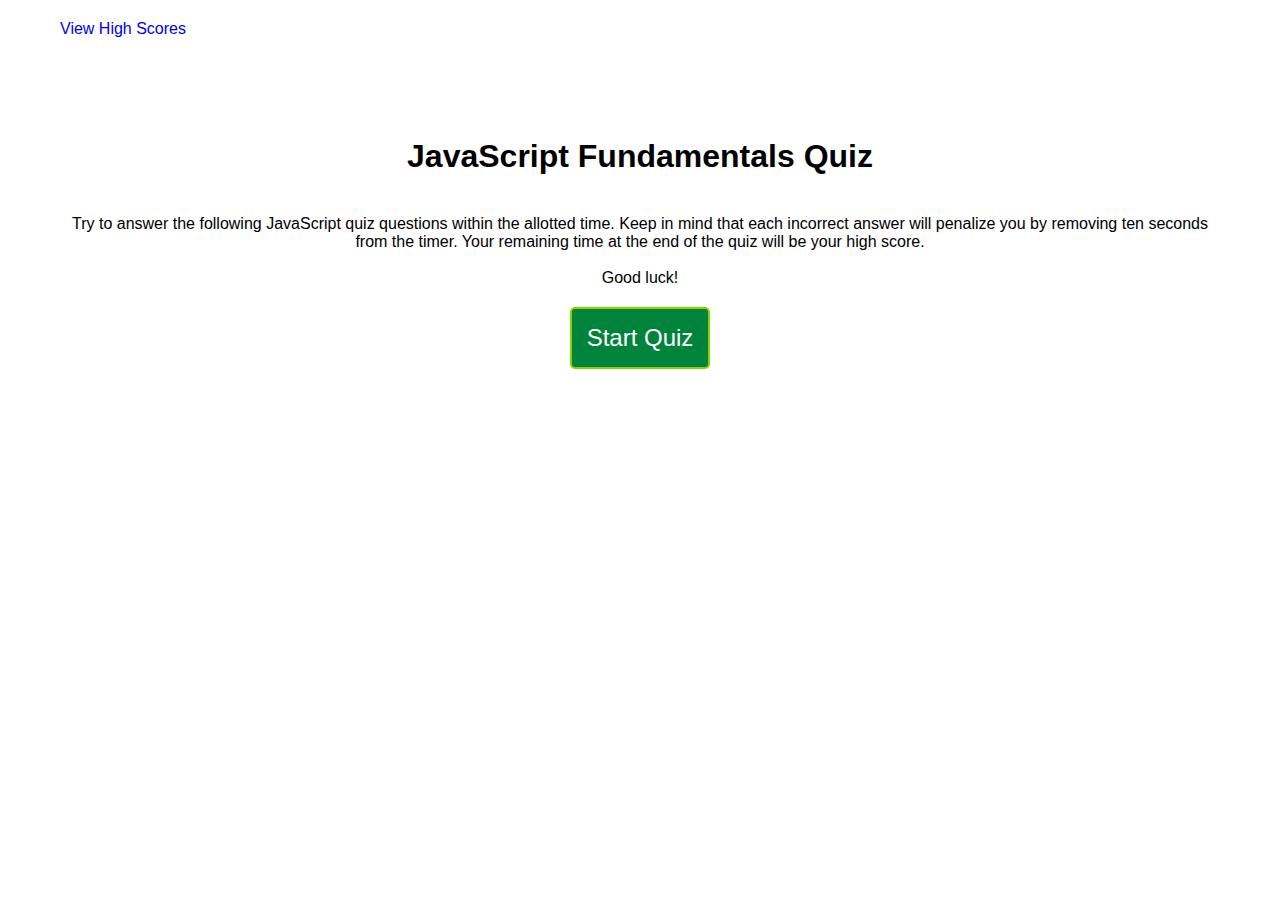
<file: index.html>
<!DOCTYPE html>
<html lang="en">
<head>
    <meta charset="UTF-8">
    <meta name="viewport" content="width=device-width, initial-scale=1.0">
    <title>Javascript Quiz</title>
    <link rel="stylesheet" href="./assets/css/style.css">
</head>
<body>
    <!-- header with link to high scores page and placeholder for timer -->
    <header>
        <p id="high-scores"> <a href="./allhighscores.html">View High Scores</a></p>
        <p id="timer"></p>
    </header>

    <!-- container to hold weclome screen, question/answer info, and end screen -->
    <main id="main">

        <!-- weclome screen -->
        <div class="intro">
            <h1 id="title">JavaScript Fundamentals Quiz</h1>

            <p>
            Try to answer the following JavaScript quiz questions within the allotted time. Keep in mind that each incorrect answer will penalize you by removing ten seconds from the timer.
            Your remaining time at the end of the quiz will be your high score.
            <br>
            <br>
            Good luck!
            </p>

            <div class="start-button">
                <button type="button" class="start-quiz" id="start-quiz">Start Quiz</button>
            </div>
        </div>

        <!-- questions and answers -->
        <div class="hidden" id="question-container">
            <h2 id="question-display"></h2>
            <div id="answers">
                <button id="zero"></button>
                <button id="one"></button>
                <button id="two"></button>
                <button id="three"></button>
            </div>
            <div id="verification"></div>
        </div>

        <!-- end screen -->
        <div class="hidden" id="end-game">
            <h2>All Done!</h2>
            <p>Your Final Score Is: <span id="score"></span></p>
            <p>Enter Initials: <input type="text" id="initials"></p>
            <button id="submit-score">Submit</button>
        </div>
    </main>
    
    <script src="./assets/js/script.js"></script>
    
</body>
</html>
</file>
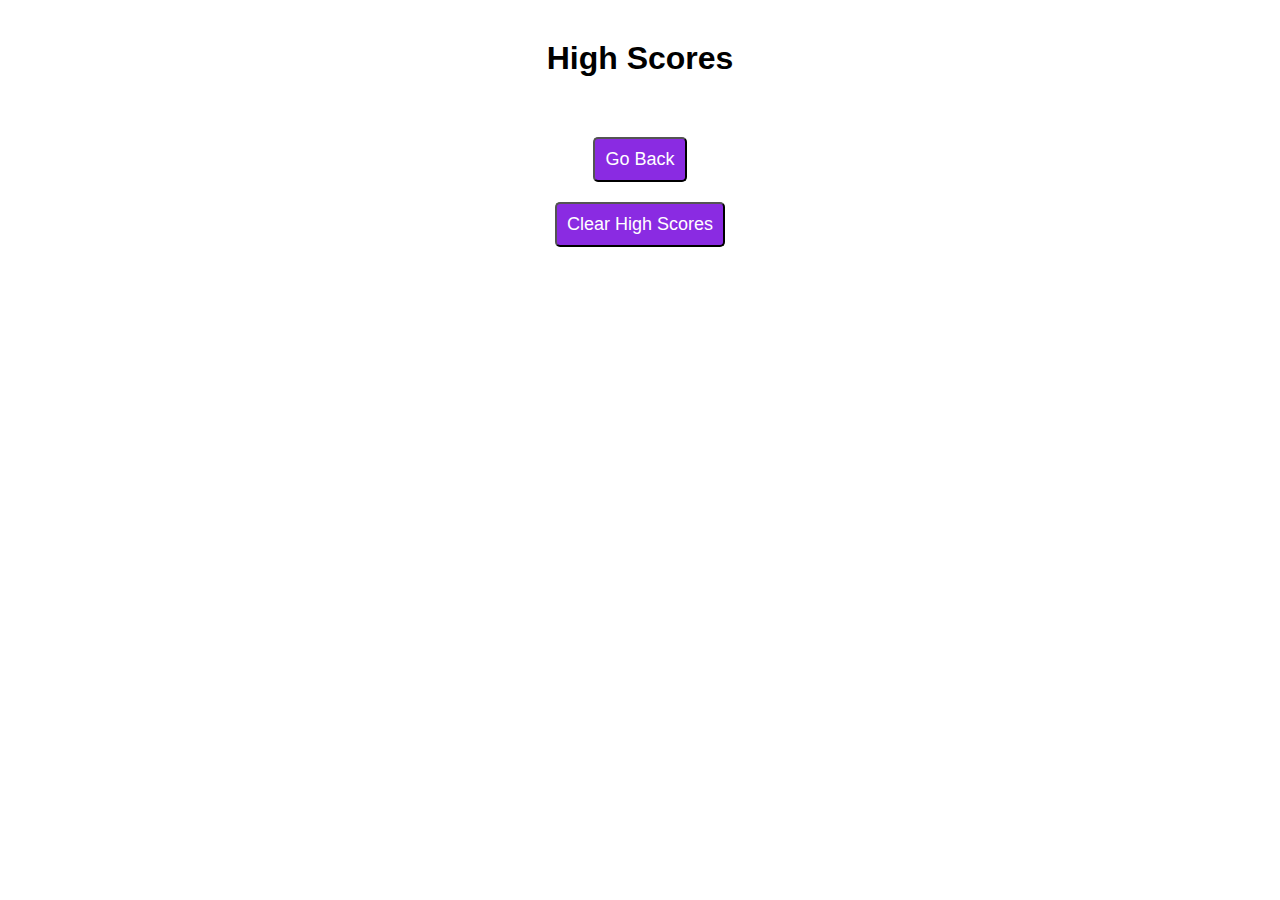
<file: allhighscores.html>
<!DOCTYPE html>
<html lang="en">
<head>
    <meta charset="UTF-8">
    <meta name="viewport" content="width=device-width, initial-scale=1.0">
    <title>JS Quiz High Scores</title>
    <link rel="stylesheet" href="./assets/css/style.css">
</head>
<body>
    <div id="highscore-container">
        <h1 id="title">High Scores</h1>
        <ol start="1" id="high-scores"></ol>
        <a href="./index.html"><button id="go-back">Go Back</button></a>
        <button id="clear-scores">Clear High Scores</button>
    </div>
    <script src="./assets/js/highscores.js"></script>
</body>
</html>
</file>
<file: assets/css/style.css>
* {
    margin: 0;
    padding: 0;
    box-sizing: border-box;
}

body {
    font-family: Arial, Helvetica, sans-serif;
}

header {
    display: flex;
    flex-wrap: wrap;
    justify-content: space-between;
    padding: 20px;
    color: #00833b;
}

main {
    width: 100%;
    margin: auto;
    display: flex;
    flex-wrap: wrap;
    padding: 20px;
    text-align: center;
}

#title {
    padding: 40px;
}

h1 {
    display: flex;
    justify-content: center;
    width: 100%;
    padding-bottom: 20px;
}

h2 {
    display: flex;
    justify-content: center;
    padding: 20px;
    width: fit-content;
    margin: auto;
}

a {
    text-decoration: none;
}

p {
    display: flex;
    justify-content: center;
    text-align: center;
    margin: 0 40px;
    padding-bottom: 20px;
}

.start-button {
    display: flex;
    justify-content: center;
}

.start-quiz {
    display: flex;
    align-items: center;
    background-color: #00833b;
    color: white;
    font-size: 24px;
    padding: 15px;
    border: 2px solid rgb(132, 214, 1);
    border-radius: 5px;
}

button {
    text-align: center;
    background-color: blueviolet;
    color: white;
    font-size: 18px;
    border-radius: 5px;
}

#question-container {
    text-align: center;
    margin: auto;
}

#zero {
    display: flex;
    justify-content: center;
    width: fit-content;
    margin: auto;
    padding: 5px;
}

#one {
    display: flex;
    justify-content: center;
    width: fit-content;
    margin: auto;
    padding: 5px;
}

#two {
    display: flex;
    justify-content: center;
    width: fit-content;
    margin: auto;
    padding: 5px;
}

#three {
    display: flex;
    justify-content: center;
    width: fit-content;
    margin: auto;
    padding: 5px;
}

#verification {
    text-align: center;
    margin: auto;
    width: 100%;
    font-size: 36px;
    font-style: italic;
    color: gray;
    padding-top: 30px;
}

#end-game {
    text-align: center;
    margin: auto;
}

#submit-score {
    text-align: center;
    background-color: blueviolet;
    color: white;
    font-size: 18px;
    border-radius: 5px;
    padding: 10px;
}

li {
    display: flex;
    justify-content: center;
    width: 75%;
    background-color: blueviolet;
    opacity: 50%;
    color: white;
    font-size: 18px;
    margin: 5px auto;
    padding: 5px;
}

#go-back {
    display: flex;
    justify-content: center;
    width: fit-content;
    margin: 20px auto;
    padding: 10px;
}

#clear-scores {
    display: flex;
    justify-content: center;
    width: fit-content;
    margin: auto;
    padding: 10px;
}

.hidden {
    display: none;
}
</file>
